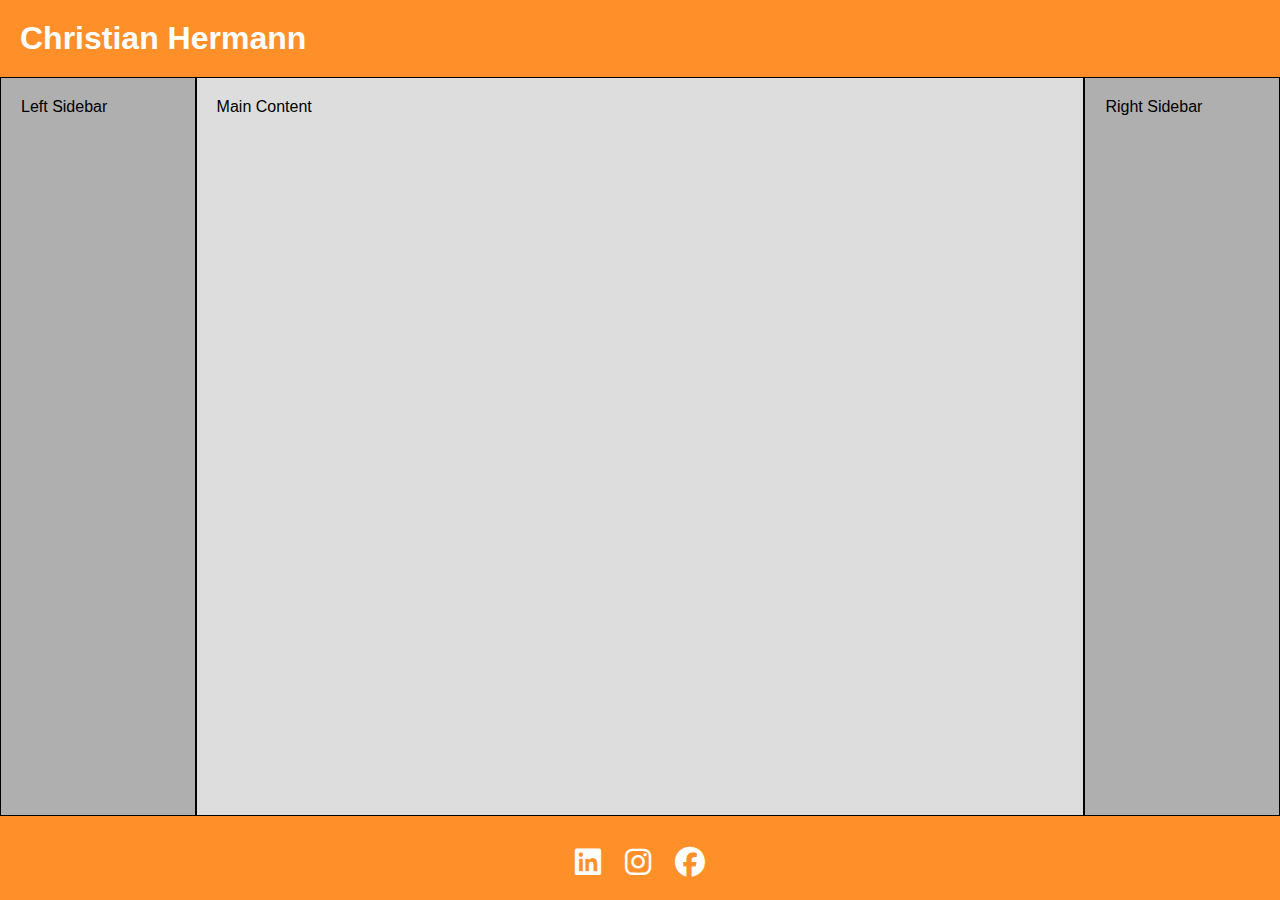
<file: index.html>
<!DOCTYPE html>
<html lang="en">
  <head>
    <title>Career-Simulation</title>
    <link rel="stylesheet" href="style.css" />
    <link
      rel="stylesheet"
      href="https://cdnjs.cloudflare.com/ajax/libs/font-awesome/6.5.0/css/all.min.css"
    />
  </head>
  <body>
    <!-- Header -->

    <header class="header">
      <h1>Christian Hermann</h1>
    </header>

    <!-- Main Content with 3 Columns -->
    <div class="main-container">
      <div class="column left">Left Sidebar</div>
      <div class="column center">Main Content</div>
      <div class="column right">Right Sidebar</div>
    </div>

    <!-- Footer -->
    <footer class="footer">
      <div class="social-icons">
        <a href="https://www.linkedin.com/" target="_blank"
          ><i class="fab fa-linkedin"></i
        ></a>
        <a href="https://www.instagram.com/" target="_blank"
          ><i class="fab fa-instagram"></i
        ></a>
        <a href="https://www.facebook.com/" target="_blank"
          ><i class="fab fa-facebook"></i
        ></a>
      </div>
    </footer>
  </body>
</html>
</file>
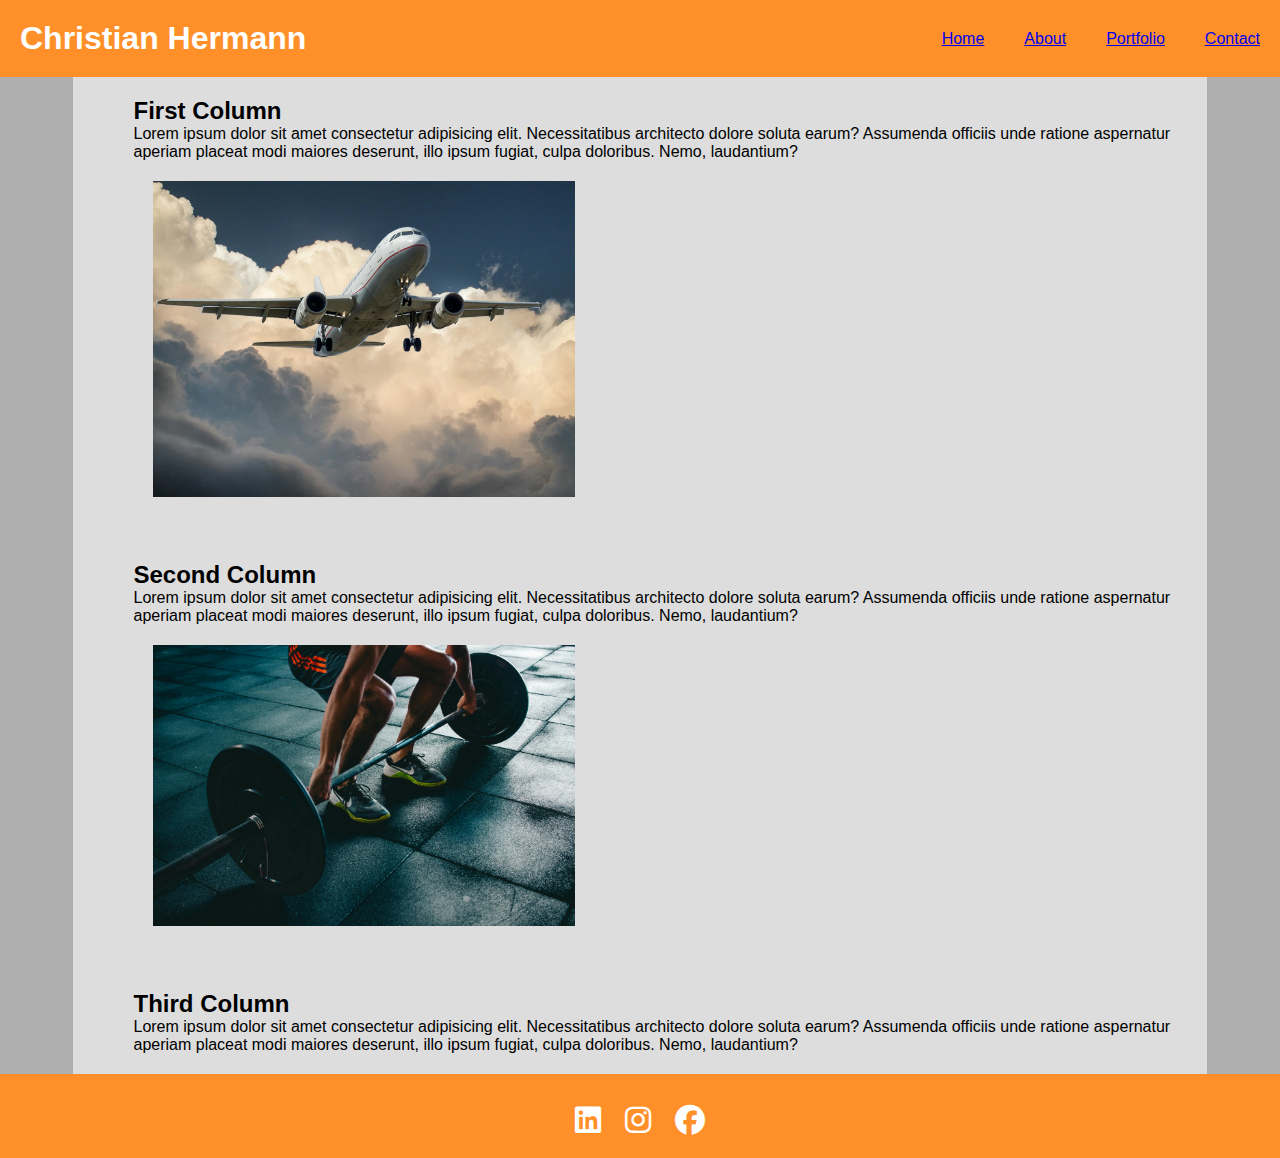
<file: About.html>
<!DOCTYPE html>
<html lang="en">
  <head>
    <meta charset="UTF-8" />
    <meta name="viewport" content="width=device-width, initial-scale=1.0" />
    <title>Career Simulation About</title>
    <link rel="stylesheet" href="About.css" />
    <link
      rel="stylesheet"
      href="https://cdnjs.cloudflare.com/ajax/libs/font-awesome/6.5.0/css/all.min.css"
    />
  </head>
  <body>
    <header class="header">
      <div class="header-left">
        <h1>Christian Hermann</h1>
      </div>
      <nav class="header-right">
        <a href="Home.html">Home</a>
        <a href="About.html">About</a>
        <a href="Portfolio.html">Portfolio</a>
        <a href="Contact.html">Contact</a>
      </nav>
    </header>

    <div class="main-container">
      <div class="column left"></div>
      <div class="column center"></div>
      <div>
        <div class="content-box">
          <h2>First Column</h2>
          <p>
            Lorem ipsum dolor sit amet consectetur adipisicing elit.
            Necessitatibus architecto dolore soluta earum? Assumenda officiis
            unde ratione aspernatur aperiam placeat modi maiores deserunt, illo
            ipsum fugiat, culpa doloribus. Nemo, laudantium?
          </p>
          <img src="img/Travel.jpg" alt="Travel photo" />
        </div>

        <div class="content-box">
          <h2>Second Column</h2>
          <p>
            Lorem ipsum dolor sit amet consectetur adipisicing elit.
            Necessitatibus architecto dolore soluta earum? Assumenda officiis
            unde ratione aspernatur aperiam placeat modi maiores deserunt, illo
            ipsum fugiat, culpa doloribus. Nemo, laudantium?
          </p>
          <img src="img/lifting.jpg" alt="Lifting photo" />
        </div>

        <div class="content-box">
          <h2>Third Column</h2>
          <p>
            Lorem ipsum dolor sit amet consectetur adipisicing elit.
            Necessitatibus architecto dolore soluta earum? Assumenda officiis
            unde ratione aspernatur aperiam placeat modi maiores deserunt, illo
            ipsum fugiat, culpa doloribus. Nemo, laudantium?
          </p>
        </div>
      </div>
      <div class="column right"></div>
    </div>

    <footer class="footer">
      <div class="social-icons">
        <a href="https://www.linkedin.com/" target="_blank"
          ><i class="fab fa-linkedin"></i
        ></a>
        <a href="https://www.instagram.com/" target="_blank"
          ><i class="fab fa-instagram"></i
        ></a>
        <a href="https://www.facebook.com/" target="_blank"
          ><i class="fab fa-facebook"></i
        ></a>
      </div>
    </footer>
  </body>
</html>
</file>
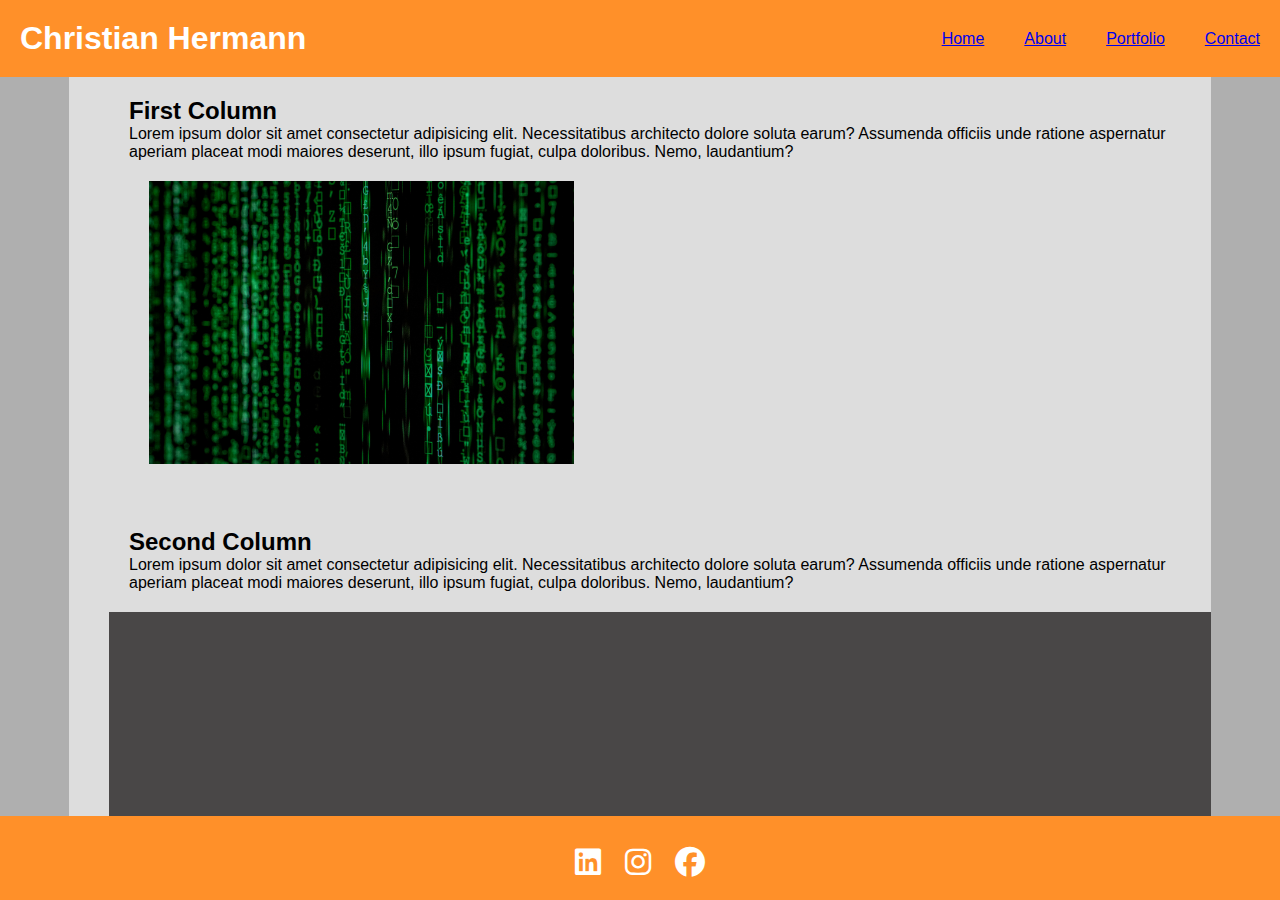
<file: Portfolio.html>
<!DOCTYPE html>
<html lang="en">
  <head>
    <meta charset="UTF-8" />
    <meta name="viewport" content="width=device-width, initial-scale=1.0" />
    <title>Career Simulation Portfolio</title>
    <link rel="stylesheet" href="Portfolio.css" />
    <link
      rel="stylesheet"
      href="https://cdnjs.cloudflare.com/ajax/libs/font-awesome/6.5.0/css/all.min.css"
    />
  </head>
  <body>
    <header class="header">
      <div class="header-left">
        <h1>Christian Hermann</h1>
      </div>
      <nav class="header-right">
        <a href="Home.html">Home</a>
        <a href="About.html">About</a>
        <a href="Portfolio.html">Portfolio</a>
        <a href="Contact.html">Contact</a>
      </nav>
    </header>

    <div class="main-container">
      <div class="column left"></div>
      <div class="column center"></div>
      <div>
        <div class="content-box">
          <h2>First Column</h2>
          <p>
            Lorem ipsum dolor sit amet consectetur adipisicing elit.
            Necessitatibus architecto dolore soluta earum? Assumenda officiis
            unde ratione aspernatur aperiam placeat modi maiores deserunt, illo
            ipsum fugiat, culpa doloribus. Nemo, laudantium?
          </p>
          <img src="img/coding.jpg" alt="Travel photo" />
        </div>

        <div class="content-box">
          <h2>Second Column</h2>
          <p>
            Lorem ipsum dolor sit amet consectetur adipisicing elit.
            Necessitatibus architecto dolore soluta earum? Assumenda officiis
            unde ratione aspernatur aperiam placeat modi maiores deserunt, illo
            ipsum fugiat, culpa doloribus. Nemo, laudantium?
          </p>
        </div>
      </div>
      <div class="column right"></div>
    </div>

    <footer class="footer">
      <div class="social-icons">
        <a href="https://www.linkedin.com/" target="_blank"
          ><i class="fab fa-linkedin"></i
        ></a>
        <a href="https://www.instagram.com/" target="_blank"
          ><i class="fab fa-instagram"></i
        ></a>
        <a href="https://www.facebook.com/" target="_blank"
          ><i class="fab fa-facebook"></i
        ></a>
      </div>
    </footer>
  </body>
</html>
</file>
<file: About.css>
* {
  margin: 0;
  padding: 0;
}

body {
  display: flex;
  flex-direction: column;
  font-family: Arial, sans-serif;
  min-height: 100vh;
}

.header {
  display: flex;
  justify-content: space-between;
  align-items: center;
  padding: 20px;
  background-color: #ff9029;
  color: white;
}

.header-left {
  display: flex;
}

.header-right {
  display: flex;
  gap: 40px;
  text-align: right;
}

.main-container {
  display: flex;
  flex: 1;
  background-color: #494747;
}

.column {
  padding: 20px;
  background-color: #ddd;
}

.left {
  width: 12%;
  background-color: rgb(175, 175, 175);
}

.right {
  width: 12%;
  background-color: rgb(175, 175, 175);
}

.center {
  display: flex;
  flex-direction: column;
  gap: 20px;
  align-items: center;
}

.content-box {
  background-color: #ddd;
  padding: 20px;
}

.content-box img {
  width: 40%;
  height: auto;
  padding: 20px;
}

.footer {
  padding: 20px;
  text-align: center;
  background-color: #ff9029;
  color: white;
}

.social-icons {
  margin-top: 10px;
}

.social-icons a {
  color: white;
  margin: 0 10px;
  font-size: 30px;
}
</file>
<file: Portfolio.css>
* {
  margin: 0;
  padding: 0;
}

body {
  display: flex;
  flex-direction: column;
  font-family: Arial, sans-serif;
  min-height: 100vh;
}

.header {
  display: flex;
  justify-content: space-between;
  align-items: center;
  padding: 20px;
  background-color: #ff9029;
  color: white;
}

.header-left {
  display: flex;
}

.header-right {
  display: flex;
  gap: 40px;
  text-align: right;
}

.main-container {
  display: flex;
  flex: 1;
  background-color: #494747;
}

.column {
  padding: 20px;
  background-color: #ddd;
}

.left {
  width: 12%;
  background-color: rgb(175, 175, 175);
}

.right {
  width: 12%;
  background-color: rgb(175, 175, 175);
}

.center {
  display: flex;
  flex-direction: column;
  gap: 20px;
  align-items: center;
}

.content-box {
  background-color: #ddd;
  padding: 20px;
}

.content-box img {
  width: 40%;
  height: auto;
  padding: 20px;
}

.footer {
  padding: 20px;
  text-align: center;
  background-color: #ff9029;
  color: white;
}

.social-icons {
  margin-top: 10px;
}

.social-icons a {
  color: white;
  margin: 0 10px;
  font-size: 30px;
}
</file>
<file: style.css>
/* Basic Reset */
* {
  margin: 0;
  padding: 0;
}

body {
  display: flex;
  flex-direction: column;
  font-family: Arial, sans-serif;
  min-height: 100vh;
}

/* Header */
.header {
  padding: 20px;
  text-align: left;
  background-color: #ff9029;
  color: white;
}

/* Main Layout */
.main-container {
  display: flex;
  flex: 1;
  background-color: #494747;
}

/* Columns */
.column {
  padding: 20px;
  background-color: #ddd;
  border: 1px solid black;
}

/* Widths */
.left {
  width: 12%;
  background-color: rgb(175, 175, 175);
}

.right {
  width: 12%;
  background-color: rgb(175, 175, 175);
}

.center {
  flex: 1;
}

/* Footer */
.footer {
  padding: 20px;
  text-align: center;
  background-color: #ff9029;
  color: white;
}

.social-icons {
  margin-top: 10px;
}

.social-icons a {
  color: white;
  margin: 0 10px;
  font-size: 30px;
}
</file>
